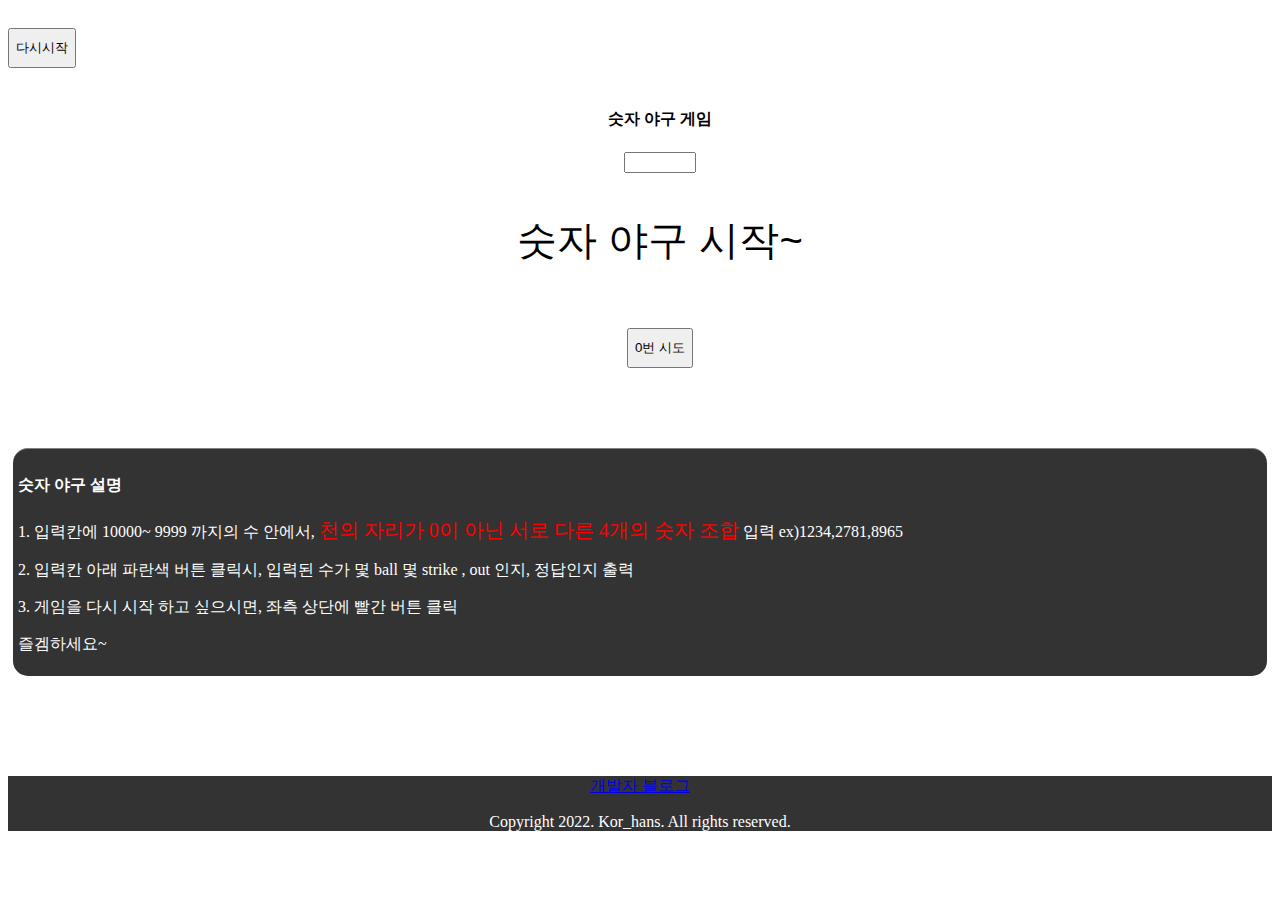
<file: numberBaseBall.html>
<!DOCTYPE html>
<html lang="kor">
  <head>
    <meta charset="UTF-8" />
    <meta name="viewport" content="width=device-width, initial-scale=1.0" />
    <meta http-equiv="X-UA-Compatible" content="ie=edge" />
    <link
      href="https://cdn.jsdelivr.net/npm/bootstrap@5.2.0-beta1/dist/css/bootstrap.min.css"
      rel="stylesheet"
      integrity="sha384-0evHe/X+R7YkIZDRvuzKMRqM+OrBnVFBL6DOitfPri4tjfHxaWutUpFmBp4vmVor"
      crossorigin="anonymous"
    />
    <link rel="stylesheet" href="css/numberBaseBall.css" />
    <title>숫자 야구 게임</title>
  </head>
  <body>
    <button
      type="button"
      id="restart"
      class="btn btn-danger col-2 baseball-btn m-3"
    >
      다시시작
    </button>
    <div class="baseball-bg row">
      <h4 class="mb-5">숫자 야구 게임</h4>
      <div class="mb-3 row">
        <input id="baseballnumber-input" type="number" min="1000" max="9999" />
        <div id="baseball-answer" class="mb-5 col-10">
          <p>숫자 야구 시작~</p>
        </div>
        <button
          type="button"
          id="baseball-btn"
          class="btn btn-primary col-2 baseball-btn"
        >
          0번 시도
        </button>
      </div>

      <div id="baseball-answer2" class="row"></div>
    </div>

    <div class="information">
      <h4>숫자 야구 설명</h4>
      <p>1. 입력칸에 10000~ 9999 까지의 수 안에서, <span>천의 자리가 0이 아닌 서로 다른 4개의 숫자 조합</span> 입력 ex)1234,2781,8965</p>
      <p>2. 입력칸 아래 파란색 버튼 클릭시, 입력된 수가 몇 ball 몇 strike , out 인지, 정답인지 출력</p>
      <p>3. 게임을 다시 시작 하고 싶으시면, 좌측 상단에 빨간 버튼 클릭</p>
      <p>즐겜하세요~</p>
    </div>

    <footer>
      <a href="https://blog.naver.com/kor_hans">개발자 블로그</a>
      <p>Copyright 2022. Kor_hans. All rights reserved.</p>
    </footer>
    <script
      src="https://cdn.jsdelivr.net/npm/bootstrap@5.2.0-beta1/dist/js/bootstrap.bundle.min.js"
      integrity="sha384-pprn3073KE6tl6bjs2QrFaJGz5/SUsLqktiwsUTF55Jfv3qYSDhgCecCxMW52nD2"
      crossorigin="anonymous"
    ></script>
    <script src="js/numberBaseBall.js"></script>
  </body>
</html>
</file>
<file: css/numberBaseBall.css>
.baseball-bg {
    width: 100%;
    padding: 20px;
    justify-content: center;
    text-align: center;
  }
  
  #baseball-answer {
    font-family: Arial, Helvetica, sans-serif;
    font-size: 40px;
    margin-top: 10px;
  }
  
  #baseball-answer2 {
    font-family: Arial, Helvetica, sans-serif;
    font-size: 40px;
    margin-top: 10px;
  }
  
  .baseball-btn {
    height: 40px;
    justify-content: left;
    margin-top: 20px;
  }
  
  #ball-box {
    justify-content: center;
  }
  
  #ball-box div {
    width: 70px;
    height: 70px;
    border-radius: 100%;
    padding: 20px;
    margin: 15px;
    background: green;
  }
  
  #strike-box {
    justify-content: center;
  }
  
  #strike-box div {
    width: 70px;
    height: 70px;
    border-radius: 100%;
    padding: 20px;
    margin: 15px;
    background-color: yellow;
  }
  
  #outclear-box {
    justify-content: center;
  }
  
  #outclear-box div {
    width: 70px;
    height: 70px;
    border-radius: 100%;
    padding: 20px;
    margin: 15px;
  }
  
  #outclear-box div:nth-child(1) {
    background-color: red;
  }
  
  #outclear-box div:nth-child(2) {
    background-color: blue;
  }
  
  #restart {
    max-width: 200px;
  }
  
  footer {
    background-color: #333;
    color: white;
    text-align: center;
  }
  
  .information{
    background-color: #333;
    color: white;
    border-top: 1px solid gray;
    border-radius: 15px;
    margin: 5px;
    padding: 5px;
    margin-top: 50px;
    margin-bottom: 100px;
  }

  .information span{
    font-size: 20px;
    color: red;
  }
</file>
